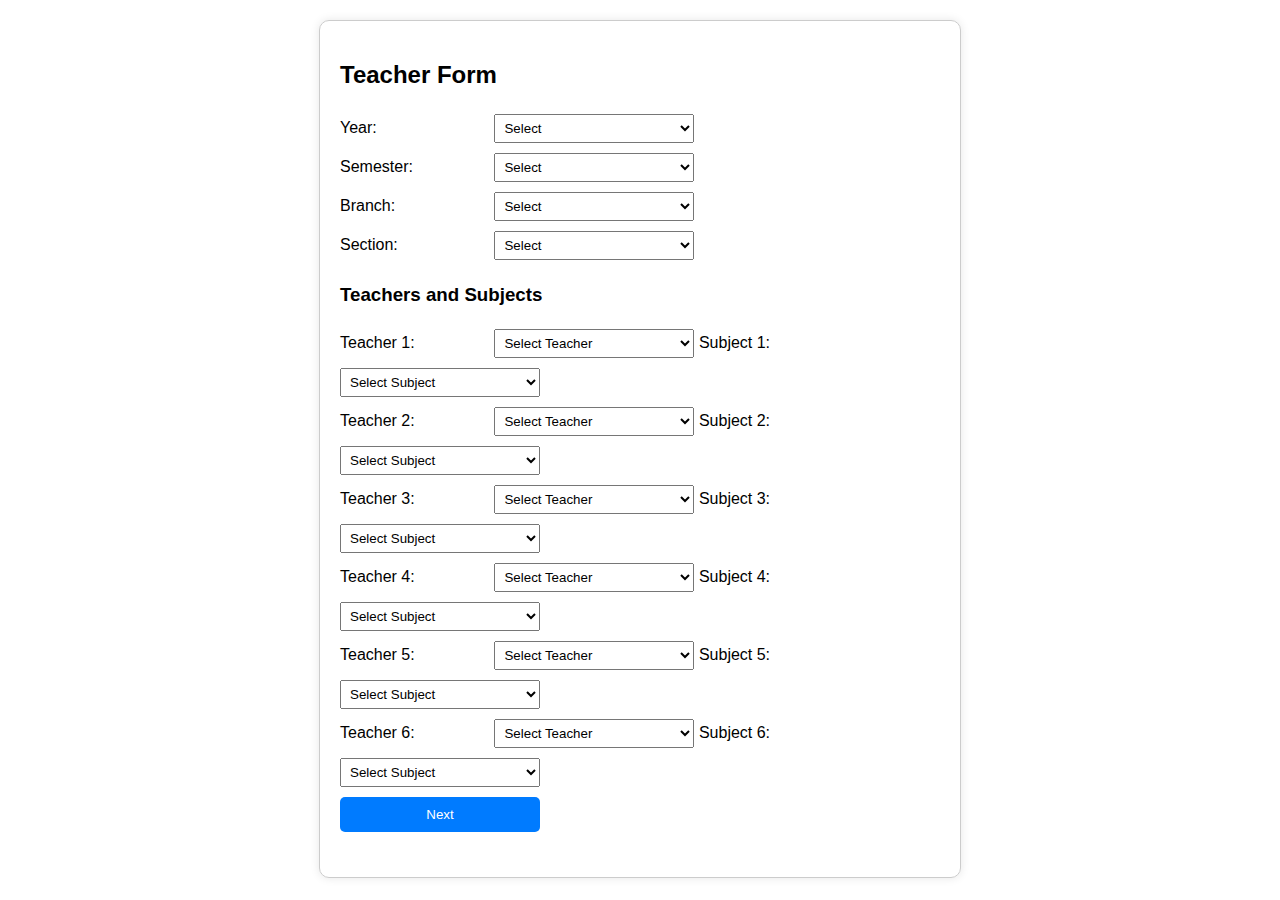
<file: index.html>
<!DOCTYPE html>
<html lang="en">
<head>
  <meta charset="UTF-8">
  <meta name="viewport" content="width=device-width, initial-scale=1.0">
  <title>Faculty Feedback System</title>
  <link rel="stylesheet" href="styles.css">
</head>
<body>
  <!-- Teacher Form -->
  <div id="teacherForm">
    <h2>Teacher Form</h2>
    <form>
      <label for="year">Year:</label>
      <select id="year">
        <option value="">Select</option>
        <option value="1">1</option>
        <option value="2">2</option>
        <option value="3">3</option>
        <option value="4">4</option>
      </select><br>

      <label for="semester">Semester:</label>
      <select id="semester">
        <option value="">Select</option>
        <option value="1">1</option>
        <option value="2">2</option>
      </select><br>

      <label for="branch">Branch:</label>
      <select id="branch">
        <option value="">Select</option>
        <option value="AI">AI</option>
        <option value="CSE">CSE</option>
        <option value="DS">DS</option>
        <option value="ECE">ECE</option>
        <option value="MECH">MECH</option>
        <option value="CIVIL">CIVIL</option>
        <option value="AI&ML">AI&ML</option>
        <option value="EEE">EEE</option>
      </select><br>

      <label for="section">Section:</label>
      <select id="section">
        <option value="">Select</option>
        <option value="A">A</option>
        <option value="B">B</option>
        <option value="C">C</option>
      </select><br>

      <h3>Teachers and Subjects</h3>
      <div>
        <label for="teacher1">Teacher 1:</label>
        <select id="teacher1">
          <option value="">Select Teacher</option>
          <option value="Shaik Rafi">Shaik Rafi</option>
          <option value="Johnson">Johnson</option>
          <option value="Tirumala Rao">Tirumala Rao</option>
          <option value="Venkat Reddy">Venkat Reddy</option>
          <option value="Chandana">Chandana</option>
          <option value="Faheem">Faheem</option>
        </select>

        <label for="subject1">Subject 1:</label>
        <select id="subject1">
          <option value="">Select Subject</option>
          <option value="Mathematics">Mathematics</option>
          <option value="Physics">Physics</option>
          <option value="Chemistry">Chemistry</option>
          <option value="Computer Science">Computer Science</option>
          <option value="Artificial Intelligence">Artificial Intelligence</option>
          <option value="Data Science">Data Science</option>
        </select><br>
      </div>

      <div>
        <label for="teacher2">Teacher 2:</label>
        <select id="teacher2">
          <option value="">Select Teacher</option>
          <option value="teacher1">Dr. Smith</option>
          <option value="teacher2">Prof. Johnson</option>
          <option value="teacher3">Dr. Brown</option>
          <option value="teacher4">Ms. Davis</option>
          <option value="teacher5">Mr. Wilson</option>
          <option value="teacher6">Dr. Taylor</option>
        </select>
  
        <label for="subject2">Subject 2:</label>
        <select id="subject2">
          <option value="">Select Subject</option>
          <option value="Math">Mathematics</option>
          <option value="Physics">Physics</option>
          <option value="Chemistry">Chemistry</option>
          <option value="CS">Computer Science</option>
          <option value="AI">Artificial Intelligence</option>
          <option value="DS">Data Science</option>
        </select><br>
      </div>
   
     
      <div>
        <label for="teacher3">Teacher 3:</label>
        <select id="teacher3">
          <option value="">Select Teacher</option>
          <option value="teacher1">Dr. Smith</option>
          <option value="teacher2">Prof. Johnson</option>
          <option value="teacher3">Dr. Brown</option>
          <option value="teacher4">Ms. Davis</option>
          <option value="teacher5">Mr. Wilson</option>
          <option value="teacher6">Dr. Taylor</option>
        </select>
  
        <label for="subject3">Subject 3:</label>
        <select id="subject3">
          <option value="">Select Subject</option>
          <option value="Math">Mathematics</option>
          <option value="Physics">Physics</option>
          <option value="Chemistry">Chemistry</option>
          <option value="CS">Computer Science</option>
          <option value="AI">Artificial Intelligence</option>
          <option value="DS">Data Science</option>
        </select><br>
      </div>
  
      <div>
        <label for="teacher4">Teacher 4:</label>
        <select id="teacher4">
          <option value="">Select Teacher</option>
          <option value="teacher1">Dr. Smith</option>
          <option value="teacher2">Prof. Johnson</option>
          <option value="teacher3">Dr. Brown</option>
          <option value="teacher4">Ms. Davis</option>
          <option value="teacher5">Mr. Wilson</option>
          <option value="teacher6">Dr. Taylor</option>
        </select>
  
        <label for="subject4">Subject 4:</label>
        <select id="subject4">
          <option value="">Select Subject</option>
          <option value="Math">Mathematics</option>
          <option value="Physics">Physics</option>
          <option value="Chemistry">Chemistry</option>
          <option value="CS">Computer Science</option>
          <option value="AI">Artificial Intelligence</option>
          <option value="DS">Data Science</option>
        </select><br>
      </div>
  
      <div>
        <label for="teacher5">Teacher 5:</label>
        <select id="teacher5">
          <option value="">Select Teacher</option>
          <option value="teacher1">Dr. Smith</option>
          <option value="teacher2">Prof. Johnson</option>
          <option value="teacher3">Dr. Brown</option>
          <option value="teacher4">Ms. Davis</option>
          <option value="teacher5">Mr. Wilson</option>
          <option value="teacher6">Dr. Taylor</option>
        </select>
  
        <label for="subject5">Subject 5:</label>
        <select id="subject5">
          <option value="">Select Subject</option>
          <option value="Math">Mathematics</option>
          <option value="Physics">Physics</option>
          <option value="Chemistry">Chemistry</option>
          <option value="CS">Computer Science</option>
          <option value="AI">Artificial Intelligence</option>
          <option value="DS">Data Science</option>
        </select><br>
      </div>
  
      <div>
        <label for="teacher6">Teacher 6:</label>
        <select id="teacher6">
          <option value="">Select Teacher</option>
          <option value="teacher1">Dr. Smith</option>
          <option value="teacher2">Prof. Johnson</option>
          <option value="teacher3">Dr. Brown</option>
          <option value="teacher4">Ms. Davis</option>
          <option value="teacher5">Mr. Wilson</option>
          <option value="teacher6">Dr. Taylor</option>
        </select>
  
        <label for="subject6">Subject 6:</label>
        <select id="subject6">
          <option value="">Select Subject</option>
          <option value="Math">Mathematics</option>
          <option value="Physics">Physics</option>
          <option value="Chemistry">Chemistry</option>
          <option value="CS">Computer Science</option>
          <option value="AI">Artificial Intelligence</option>
          <option value="DS">Data Science</option>
        </select><br>
      </div>

      <button type="button" id="submitFirstForm">Next</button>
    </form>

    <!-- Display generated URL -->
    <div id="urlDisplay" style="display:none;">
      <p><strong>Share this URL:</strong></p>
      <input type="text" id="generatedUrl" readonly />
      <button onclick="copyToClipboard()">Copy</button>
    </div>
  </div>
  </div>
</body>
<script src="index.js"></script>
</html>
</file>
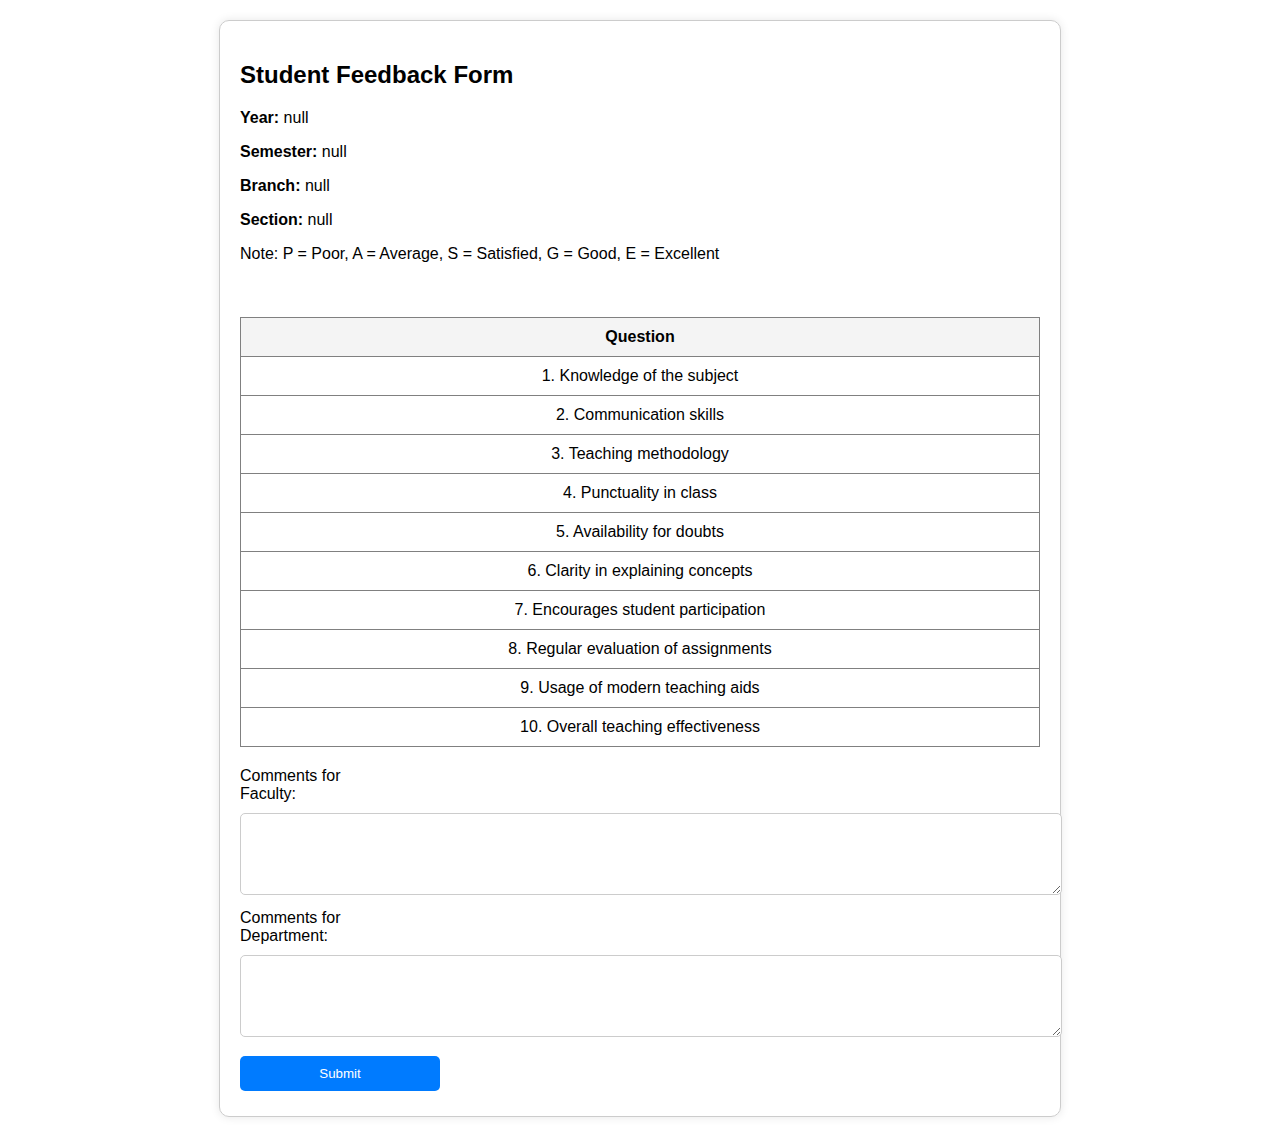
<file: feedback.html>
<!DOCTYPE html> 
<html lang="en">
<head>
  <meta charset="UTF-8">
  <meta name="viewport" content="width=device-width, initial-scale=1.0">
  <title>Student Feedback Form</title>
  <link rel="stylesheet" href="styles.css">
</head>
<body>
  <div id="feedbackForm">
    <h2>Student Feedback Form</h2>
    <div id="formDetails"></div>
    <p>Note: P = Poor, A = Average, S = Satisfied, G = Good, E = Excellent</p>
    <br>
    <table border="1">
      <thead>
        <tr>
          <th>Question</th>
          <!-- Dynamic Teacher and Subject Headers -->
        </tr>
      </thead>
      <tbody id="feedbackTableBody">
        <!-- Questions and Feedback Inputs -->
      </tbody>
    </table>

    <div>
      <label for="facultyComments">Comments for Faculty:</label>
      <textarea id="facultyComments" rows="4" cols="50"></textarea>
    </div>

    <div>
      <label for="departmentComments">Comments for Department:</label>
      <textarea id="departmentComments" rows="4" cols="50"></textarea>
    </div>
    <button type="button" id="submitFeedbackForm">Submit</button>
  </div>
  <script src="feedback.js"></script>
</body>
</html>
</file>
<file: styles.css>
body {
  font-family: Arial, sans-serif;
  margin: 20px;
  padding: 0;
}

form {
  margin: 20px 0;
}

label {
  display: inline-block;
  width: 150px;
}

select, button {
  margin: 5px 0;
  padding: 5px;
  width: 200px;
}

button {
  padding: 10px;
  background-color: #007BFF;
  color: white;
  border: none;
  border-radius: 5px;
  cursor: pointer;
}

button:hover {
  background-color: #0056b3;
}

#teacherForm {
  max-width: 600px;
  margin: 0 auto;
  border: 1px solid #ccc;
  padding: 20px;
  border-radius: 10px;
  box-shadow: 0 0 10px rgba(0, 0, 0, 0.1);
}


table {
  width: 100%;
  border-collapse: collapse;
  margin: 20px 0;
}

th, td {
  padding: 10px;
  text-align: center;
}

th {
  background-color: #f4f4f4;
}

textarea {
  width: 100%;
  margin: 10px 0;
  padding: 10px;
  border-radius: 5px;
  border: 1px solid #ccc;
  resize: vertical;
}

#feedbackForm {
  max-width: 800px;
  margin: 0 auto;
  padding: 20px;
  border: 1px solid #ccc;
  border-radius: 10px;
  box-shadow: 0 0 10px rgba(0, 0, 0, 0.1);
}
</file>
